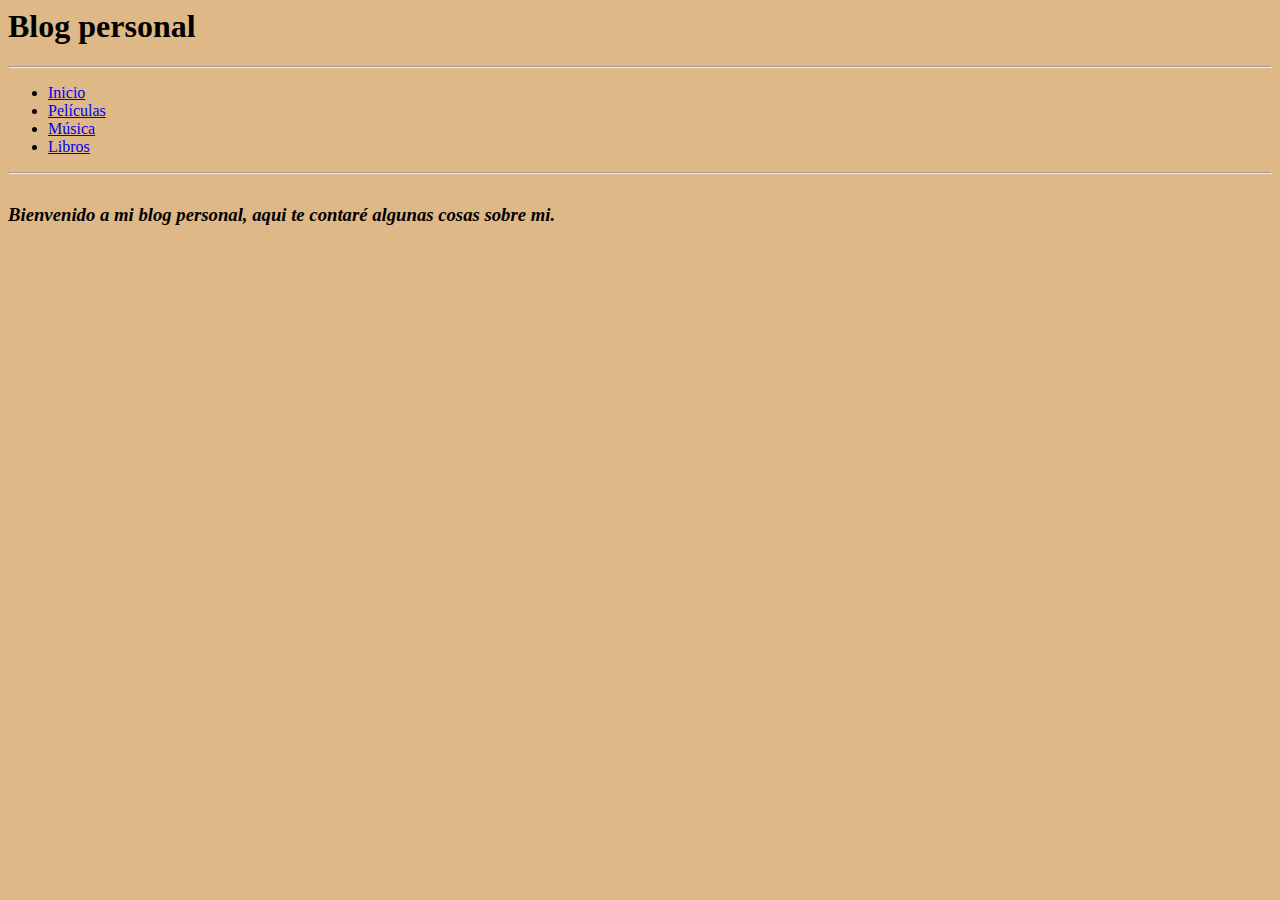
<file: index.html>
<html>

<head>
    <link rel="stylesheet" href="style.css">
    
    <title>
        Blog personal
    </title>
</head>

<body>
    <h1> Blog personal </h1>
    <hr>
    
    <menu>
        <li><a href="index.html">Inicio</a></li>
        <li><a href= "peliculas.html" >Películas</a></li>
        <li><a href="musica.html">Música</a></li>
        <li><a href="libros.html">Libros</a></li>
    </menu>

    <hr>

    <p>
        <h3>
        <i>
            Bienvenido a mi blog personal, aqui te contaré algunas cosas sobre mi.
        </i>
        </h3>
    </p>
</body>

</html>
</file>
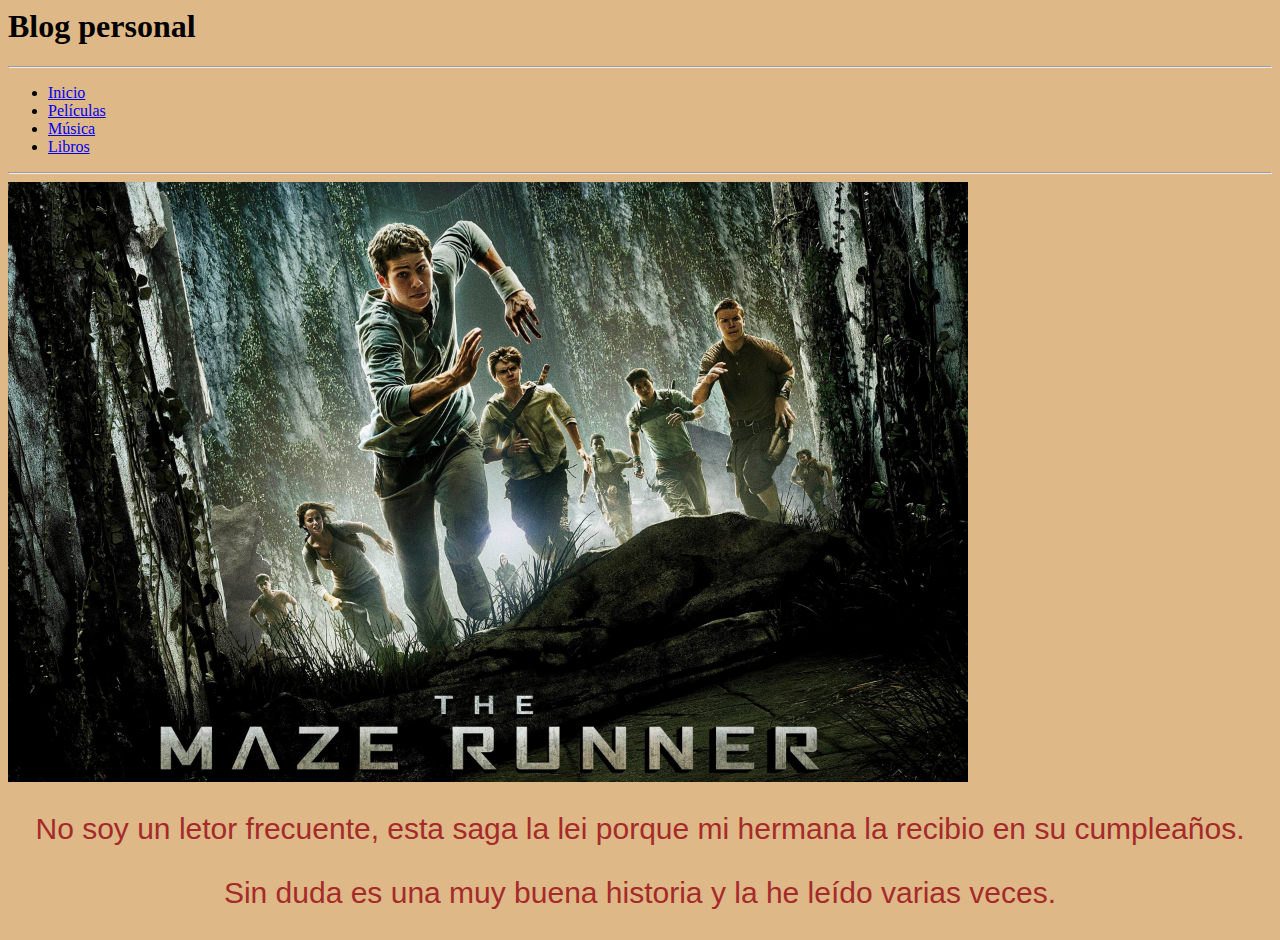
<file: libros.html>
<html>

<head>
    <link rel="stylesheet" href="style.css">
    <title>
        Blog personal
    </title>
</head>

<body>
    <h1> Blog personal </h1>
    <hr>
    <menu>
        <li><a href="index.html">Inicio</a></li>
        <li><a href= "peliculas.html" >Películas</a></li>
        <li><a href="musica.html">Música</a></li>
        <li><a href="libros.html">Libros</a></li>
    </menu>

    <hr>

    <img src="runner.jpg" weight="900" height="600">
    <p>
        No soy un letor frecuente, esta saga la lei porque mi hermana la recibio en su cumpleaños.
    </p>
    <p>
        Sin duda es una muy buena historia y la he leído varias veces.
    </p>
</body>

</html>
</file>
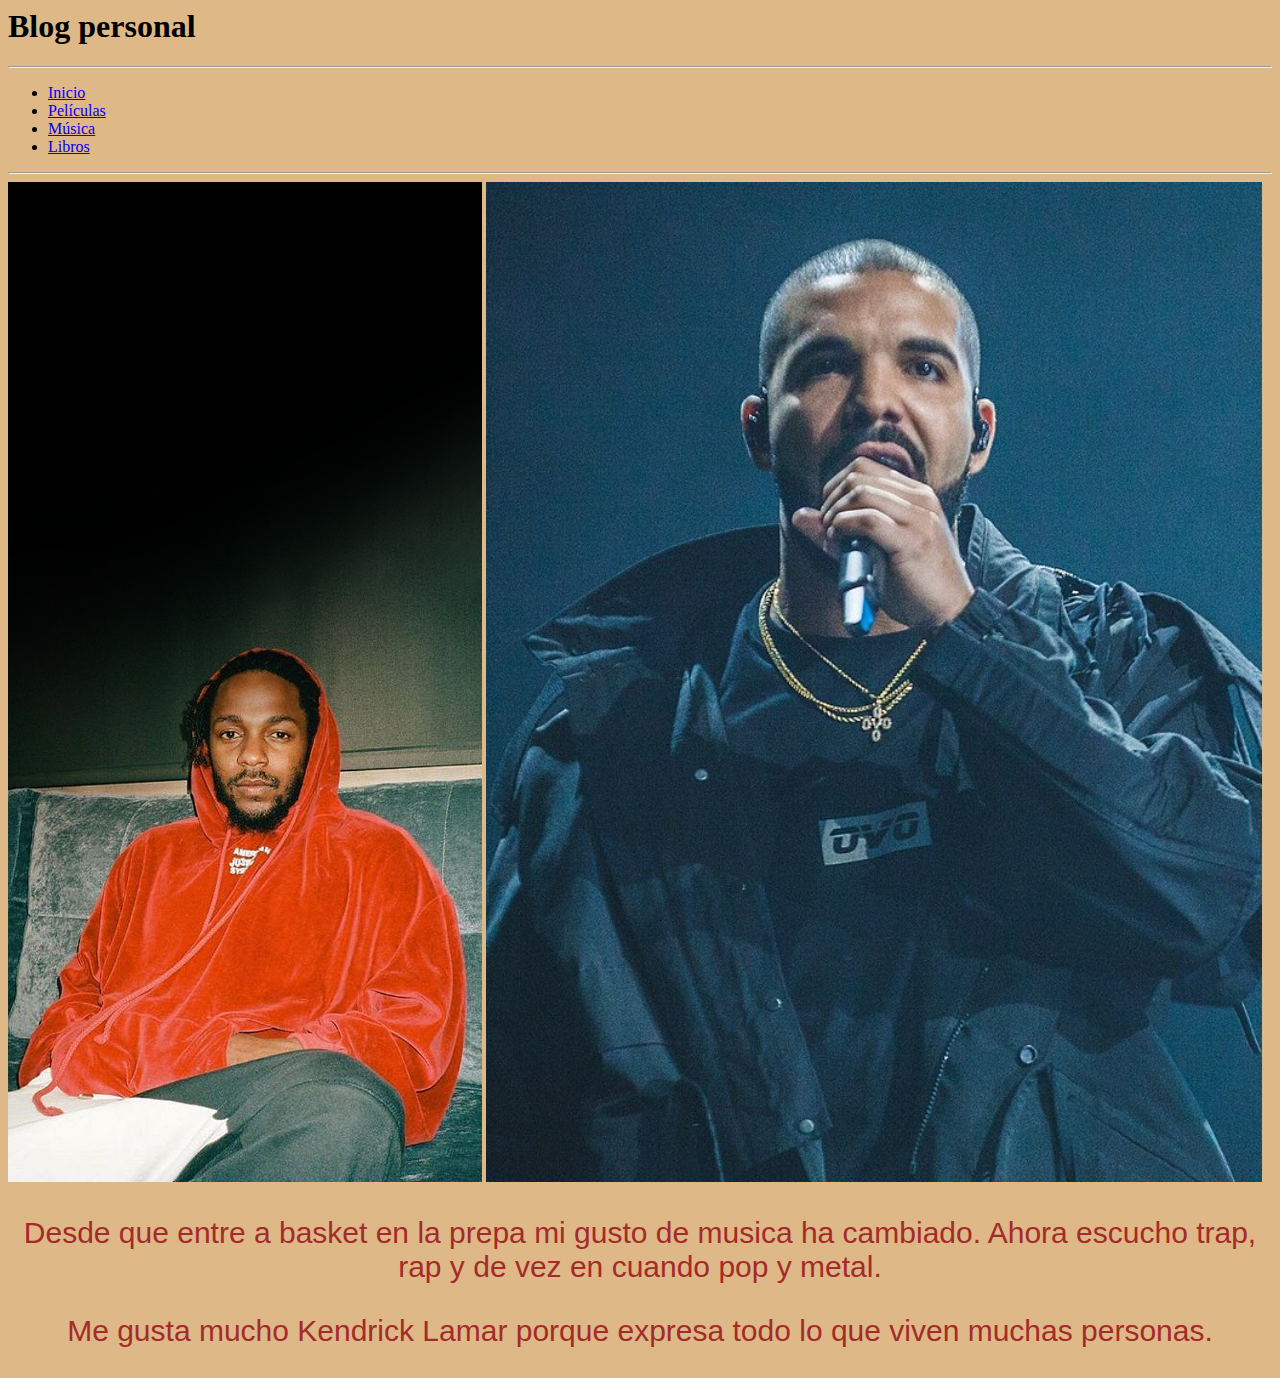
<file: musica.html>
<html>

<head>
    <link rel="stylesheet" href="style.css">
    <title>
        Blog personal
    </title>
</head>

<body>
    <h1> Blog personal </h1>
    <hr>
    <menu>
        <li><a href="index.html">Inicio</a></li>
        <li><a href= "peliculas.html" >Películas</a></li>
        <li><a href="musica.html">Música</a></li>
        <li><a href="libros.html">Libros</a></li>
    </menu>

    <hr>

    <div class = "Imagenes">
    <img src="kenrick.png" weight="1300" height="1000">
    <img src="drake.jpg" weight="1300" height="1000">
    </div>
    
    <p>
        Desde que entre a basket en la prepa mi gusto de musica ha cambiado.
        Ahora escucho trap, rap y de vez en cuando pop y metal.
    </p>
    <p>
        Me gusta mucho Kendrick Lamar porque expresa todo lo que viven muchas personas.
    </p>
    
</body>

</html>
</file>
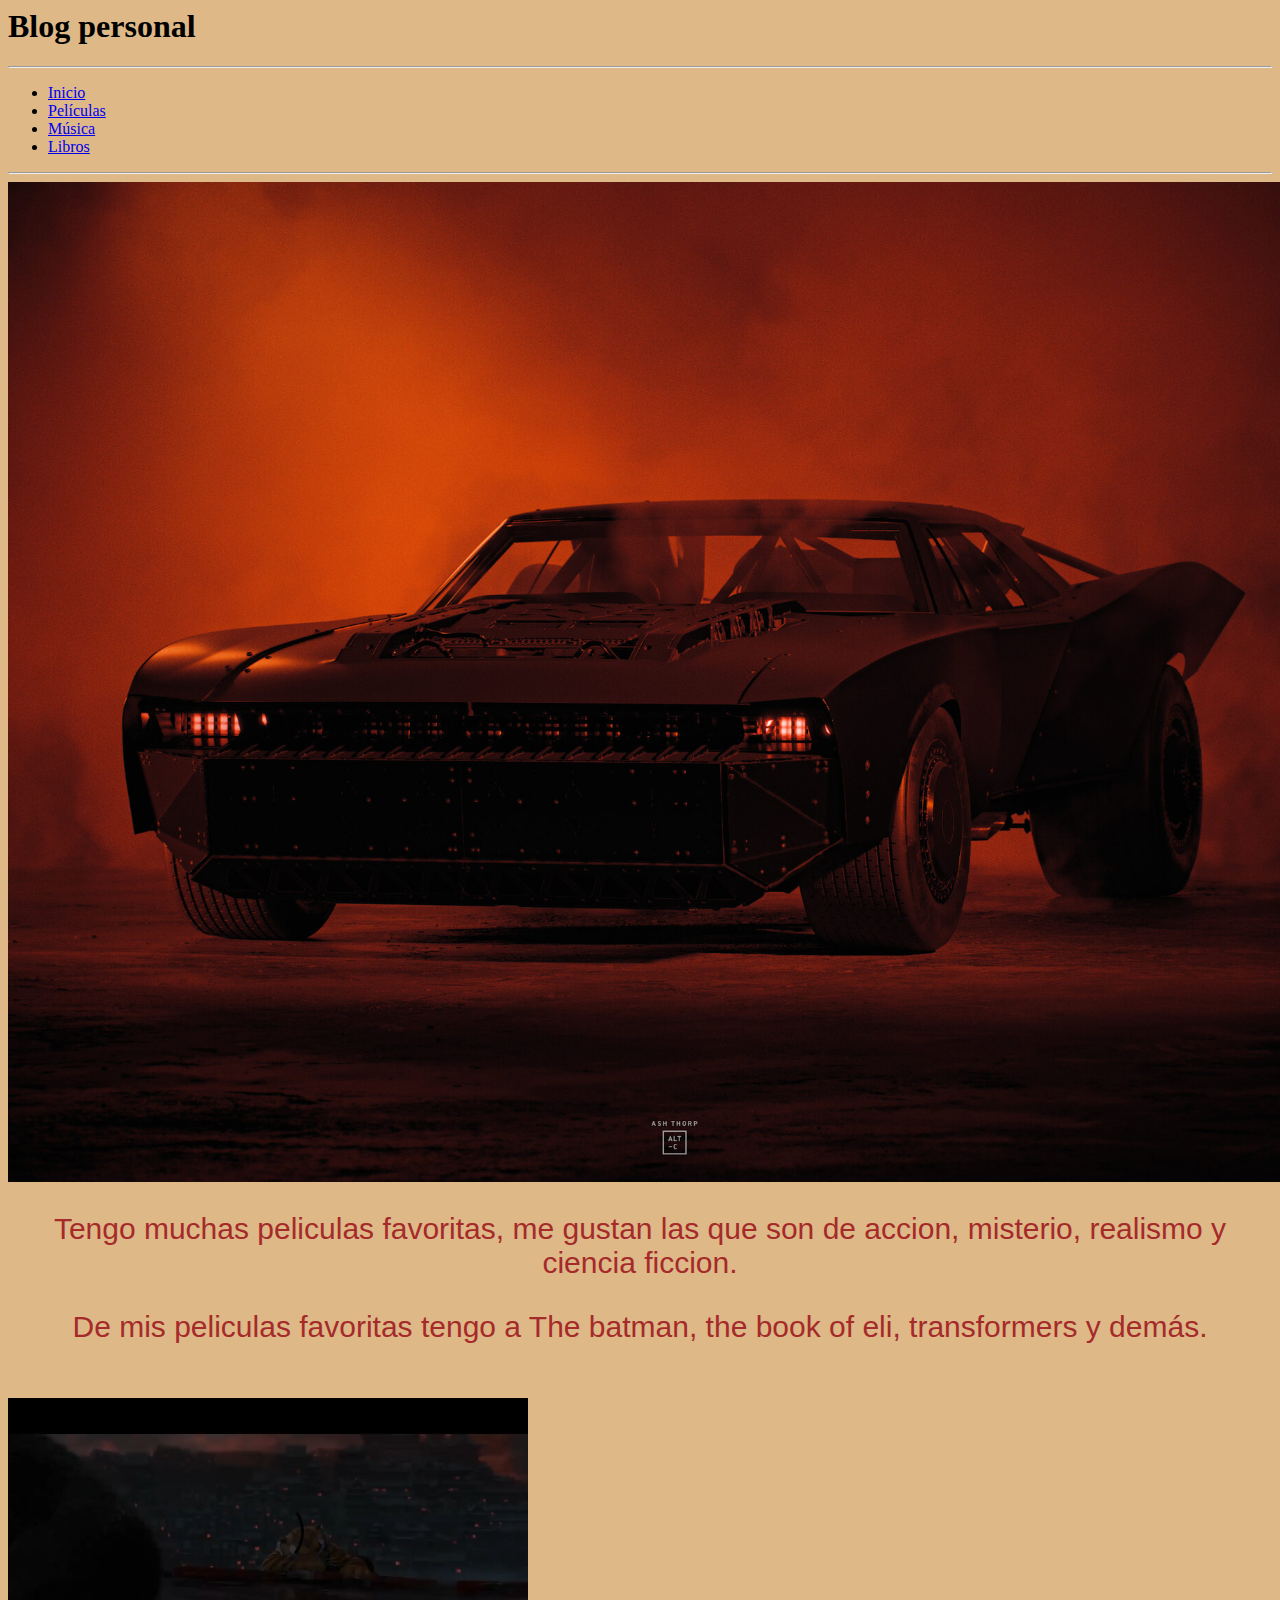
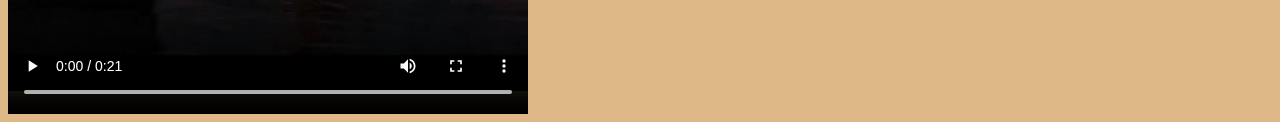
<file: peliculas.html>
<html>

<head>
    <link rel="stylesheet" href="style.css">
    <title>
        Blog personal
    </title>
</head>

<body>
    <h1> Blog personal </h1>
    <hr>
    <menu>
        <li><a href="index.html">Inicio</a></li>
        <li><a href= "peliculas.html" >Películas</a></li>
        <li><a href="musica.html">Música</a></li>
        <li><a href="libros.html">Libros</a></li>
    </menu>

    <hr>

    <img src="batmobile.jpg" weight="1300" height="1000">
    <p>
        Tengo muchas peliculas favoritas, me gustan las que son de accion,
        misterio, realismo y ciencia ficcion.
    </p>
    <p>
        De mis peliculas favoritas tengo a The batman, 
        the book of eli, transformers y demás.
    
    </p>
    <video 
    width="520" height="340" controls
    src="kung.mp4"></video>
</body>

</html>
</file>
<file: style.css>
p{
    font-size: 30px;
    font-family: 'Arial';
    color:brown;
    text-align: center;
}

.Imagenes{
    color: red;
}
body{
    background-color: burlywood;
}
</file>
